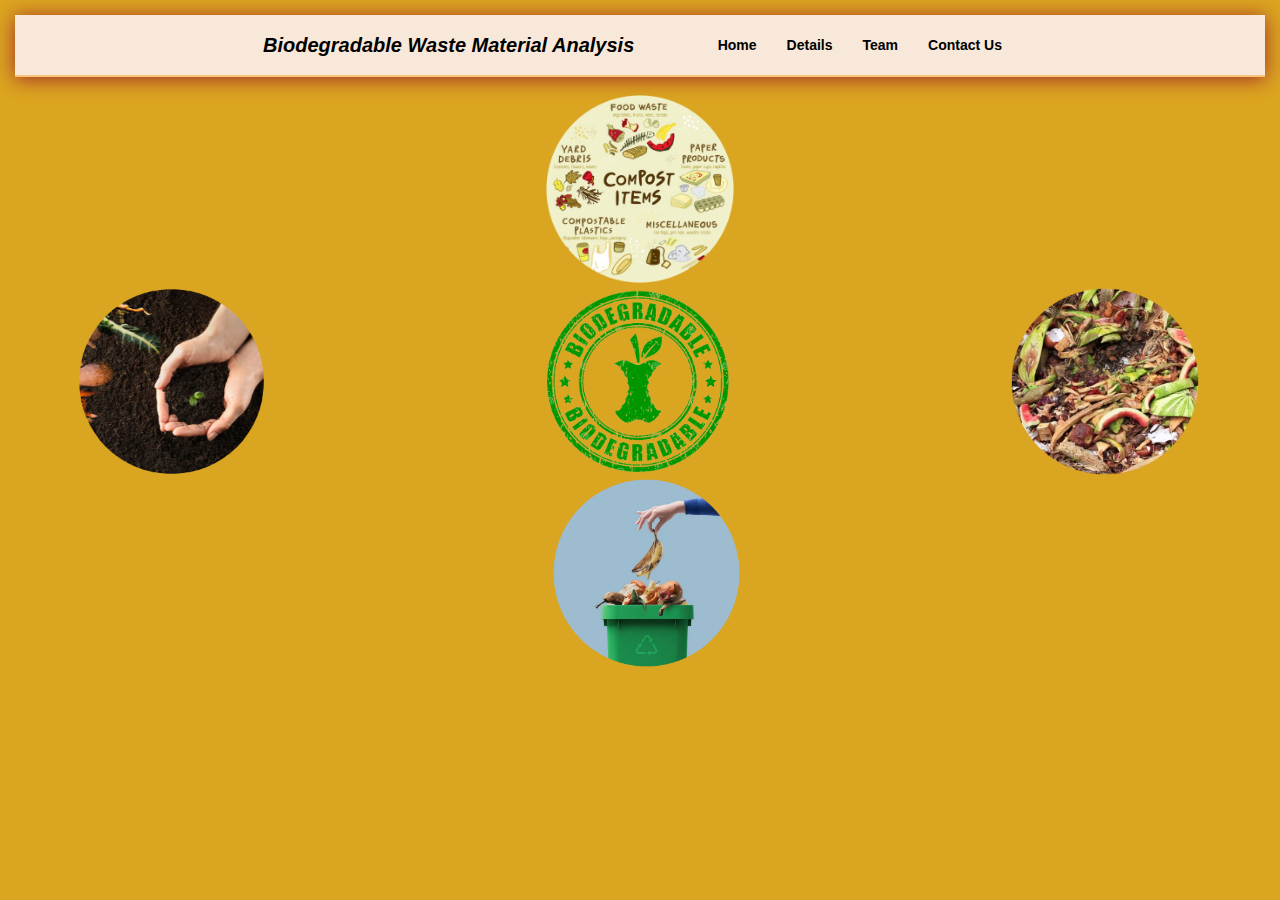
<file: index.html>
<!DOCTYPE html>
<html lang="en">
<head>
    <link rel="stylesheet" href="chestyles.css">
    <meta charset="UTF-8">
    <meta name="viewport" content="width=device-width, initial-scale=1.0">
    <title>Biodegradable Waste Analysis</title>
</head>
<body>
    <header>
        <div class="header">
            <div class="headerbar">
                <div class="account">
                    <ul>
                        <a href="">
                            <li>
                                <i class="fa-solid fa-house-chimney"></i>
                            </li>
                        </a>
                        <a href="">
                            <li>
                                <i class="fa-solid fa-magnifying-glass searchicon" id=:searchicon1></i>
                            </li>
                        </a>
                        <div class="search" id="searchinput1">
                            <input type="search">
                            <i class="fa-solid fa-user"></i>
                        </div>
                        <a href="">
                            <li>
                                <i class="fa-solid fa-user" id="user-mb"></i>
                            </li>
                        </a>
                    </ul>
                </div>
            </div>
            <div class="bio">
                <ul>
                    <li>Biodegradable Waste Material Analysis</li>
                </ul>
            </div>
            <div class="nav">
                <ul>
                    <a href="index.html">
                        <li>Home</li>
                    </a>
                    <a href="details.html">
                        <li>Details</li>
                    </a>
                    <a href="team.html">
                        <li>Team</li>
                    </a>
                    <a href="contacts.html">
                        <li>Contact Us</li>
                    </a>
                </ul>
            </div>
            <div class="account">
                <ul>
                    <a href="#">
                        <li>
                            <i class="fa-solid fa-house-chimney"></i>
                        </li>
                    </a>
                    <a href="#">
                        <li>
                            <i class="fa-solid fa-magnifying-glass searchicon" id="searchicon2"></i>
                        </li>
                    </a>
                    <div class="search" id="searchinput2">
                        <input type="search">
                        <i class="fa-solid fa-magnifying-glass srchicon"></i>
                    </div>
                    <a href="#">
                        <li>
                            <i class="fa-solid fa-user" id="user-lap"></i>
                        </li>
                    </a>
                </ul>
            </div>
        </div>
    </header><br>
    <img src="./875e684db061b35b0d43b4c4eeb40a2a bgrem.png" alt="" heigth="15%" width="15%" style="padding-left: 42.5%;"><br>
    <img src="./istockphoto-1312083152-612x612 bgrem.png" alt="" height="15%" width="15%" style="padding-left: 5%;">
    <img src="./logo bgrem.png" alt="" height="15%" width="15%" style="padding-left: 22%;">
    <img src="./organic-waste-bioplastics bgrem.png" alt="" height="15%" width="15%" style="padding-left: 22%;"><br>
    <img src="./woman-putting-organic-biodegradable-waste-600nw-2136470205 bgrem.png" alt="" height="15%" width="15%" style="padding-left: 43%;">
</body>
</html>
</file>
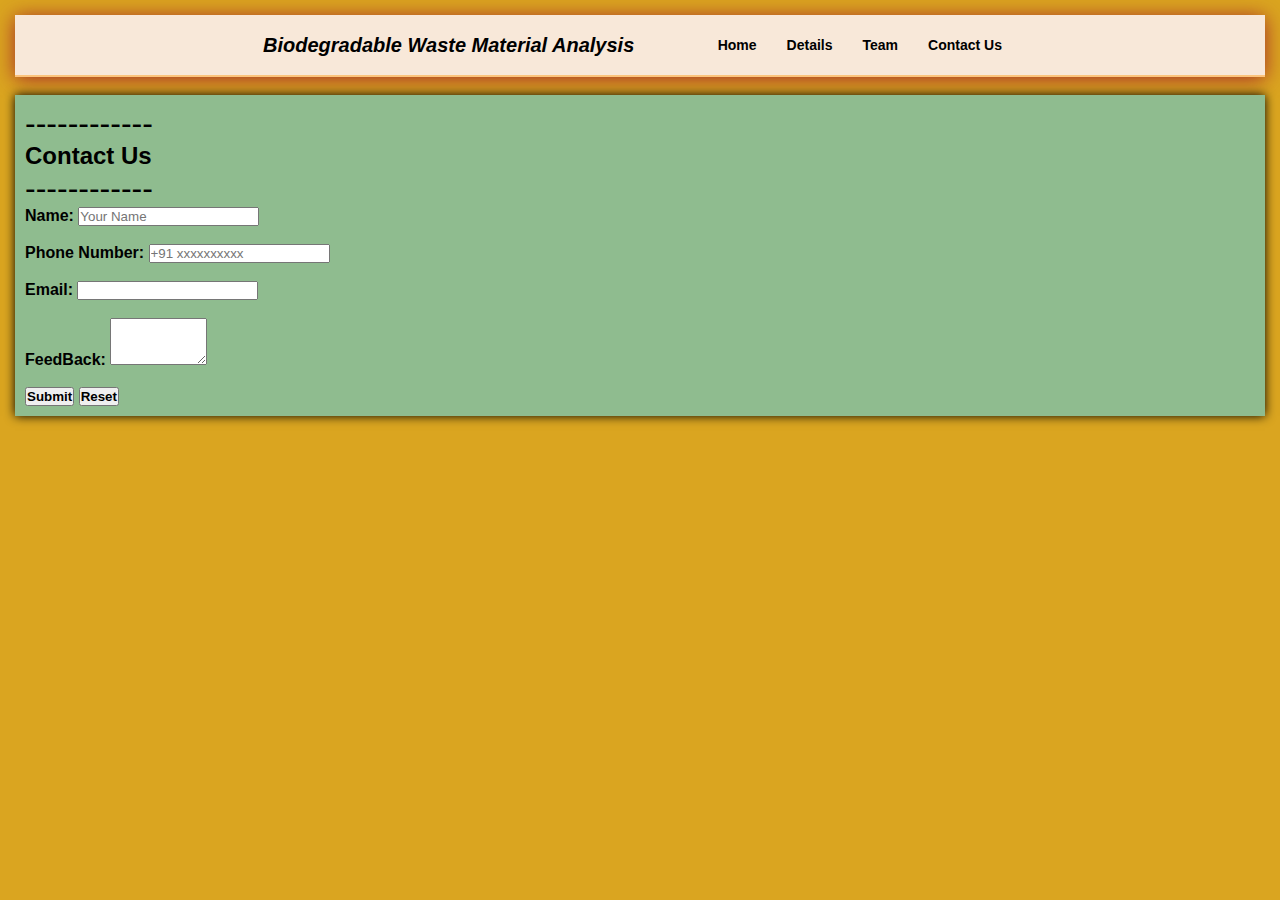
<file: contacts.html>
<!DOCTYPE html>
<html lang="en">
<head>
    <link rel="stylesheet" href="chestyles.css">
    <meta charset="UTF-8">
    <meta name="viewport" content="width=device-width, initial-scale=1.0">
    <title>Biodegradable Waste Analysis</title>
</head>
<body>
    <header>
        <div class="header">
            <div class="headerbar">
                <div class="account">
                    <ul>
                        <a href="">
                            <li>
                                <i class="fa-solid fa-house-chimney"></i>
                            </li>
                        </a>
                        <a href="">
                            <li>
                                <i class="fa-solid fa-magnifying-glass searchicon" id=:searchicon1></i>
                            </li>
                        </a>
                        <div class="search" id="searchinput1">
                            <input type="search">
                            <i class="fa-solid fa-user"></i>
                        </div>
                        <a href="">
                            <li>
                                <i class="fa-solid fa-user" id="user-mb"></i>
                            </li>
                        </a>
                    </ul>
                </div>
            </div>
            <div class="bio">
                <ul>
                    <li>Biodegradable Waste Material Analysis</li>
                </ul>
            </div>
            <div class="nav">
                <ul>
                    <a href="index.html">
                        <li>Home</li>
                    </a>
                    <a href="details.html">
                        <li>Details</li>
                    </a>
                    <a href="team.html">
                        <li>Team</li>
                    </a>
                    <a href="contacts.html">
                        <li>Contact Us</li>
                    </a>
                </ul>
            </div>
            <div class="account">
                <ul>
                    <a href="#">
                        <li>
                            <i class="fa-solid fa-house-chimney"></i>
                        </li>
                    </a>
                    <a href="#">
                        <li>
                            <i class="fa-solid fa-magnifying-glass searchicon" id="searchicon2"></i>
                        </li>
                    </a>
                    <div class="search" id="searchinput2">
                        <input type="search">
                        <i class="fa-solid fa-magnifying-glass srchicon"></i>
                    </div>
                    <a href="#">
                        <li>
                            <i class="fa-solid fa-user" id="user-lap"></i>
                        </li>
                    </a>
                </ul>
            </div>
        </div>
    </header><br>
    <div class="container2">
        <div class="heading">
        <p>------------</p>
        </div>
        <h2>Contact Us</h2>
        <div class="heading">
        <p>------------</p>
        </div>
        <form>
            <label><b>Name: </b></label>
            <input type="text" placeholder="Your Name"><br><br>
            <label><b>Phone Number: </b></label>
            <input type="digit" placeholder="+91 xxxxxxxxxx"><br><br>
            <label><b>Email: </b></label>
            <input type="email"><br><br>
            <label for="feedback"><b>FeedBack: </b></label>
            <textarea id="feedback" name="feedback" rows="3" cols="10"></textarea><br><br>
            <button type="submit"><b>Submit</b></button>
            <button type="reset"><b>Reset</b></button>
        </form>
    </div>
</body>
</html>
</file>
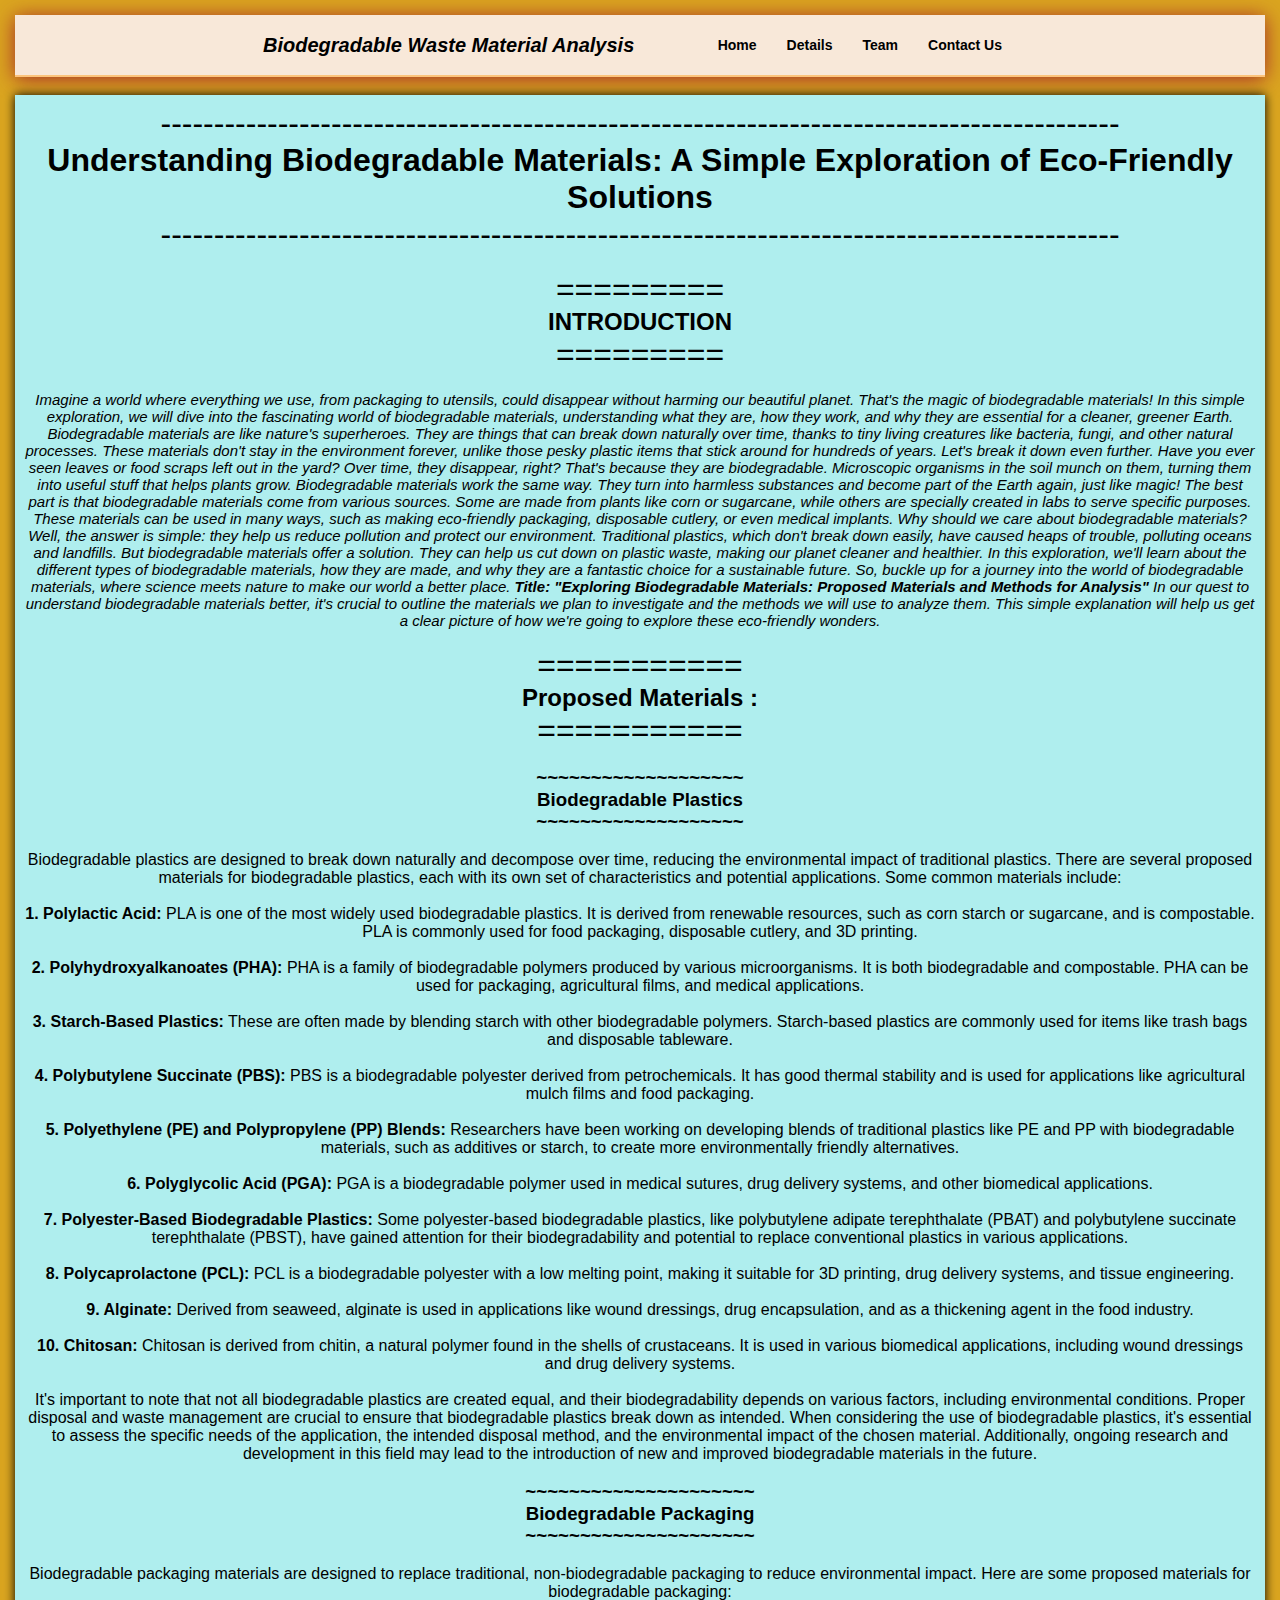
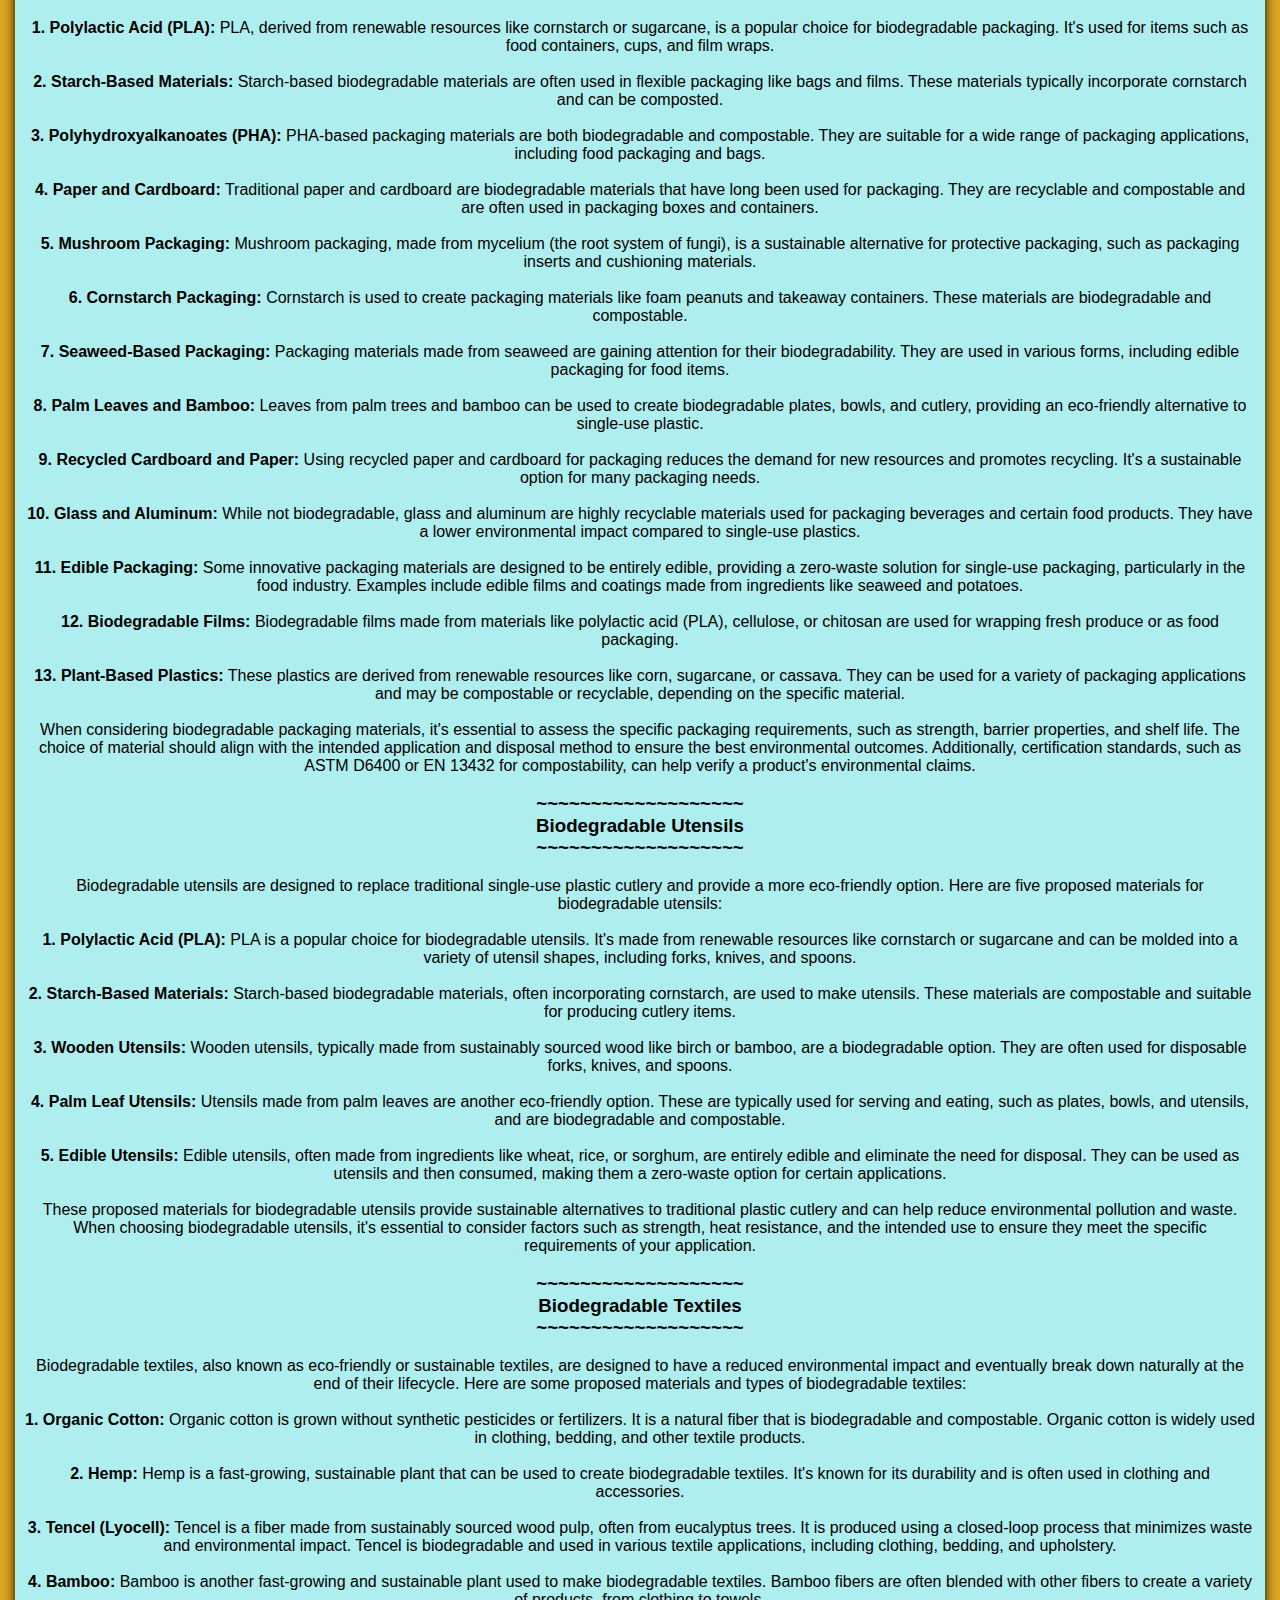
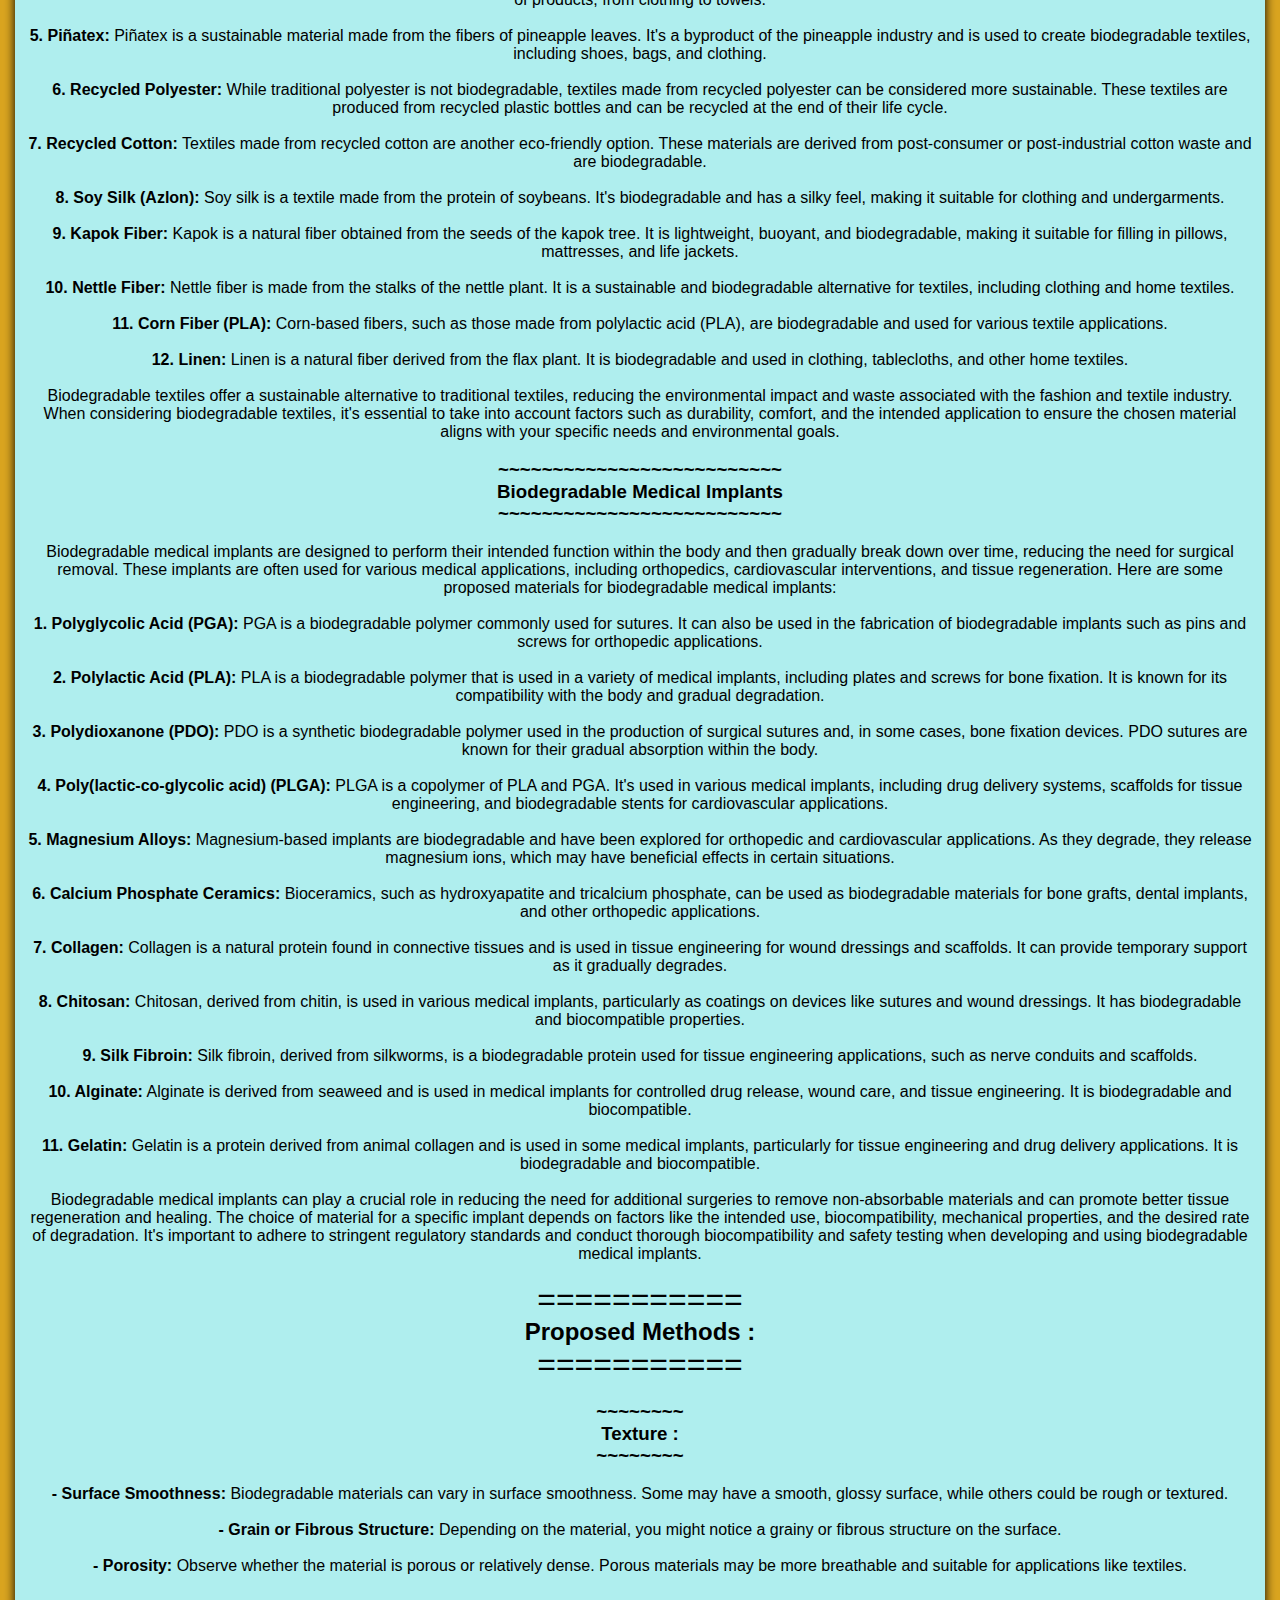
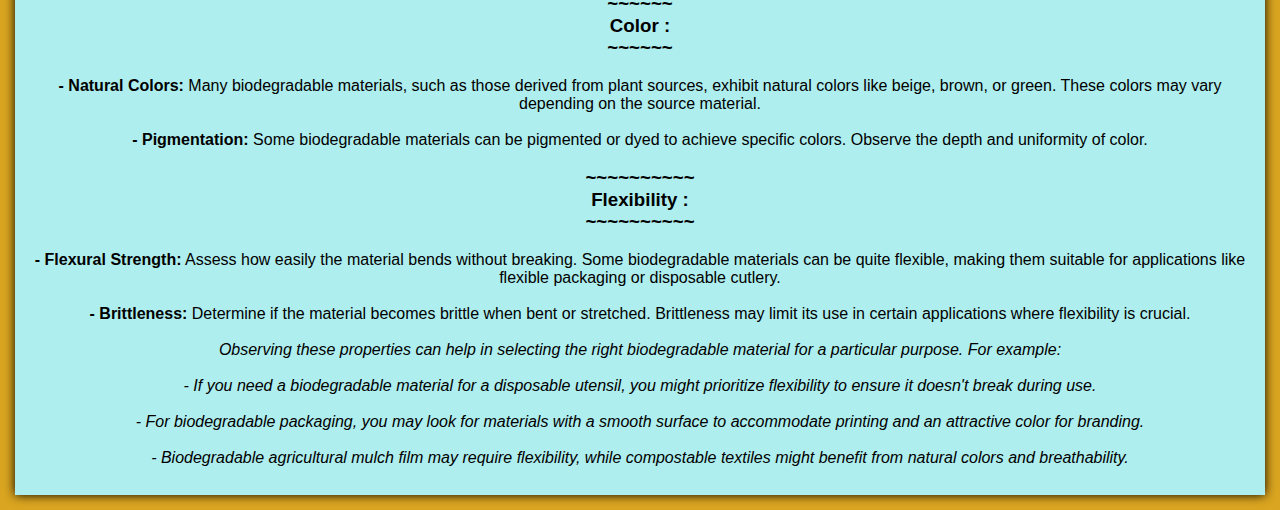
<file: details.html>
<!DOCTYPE html>
<html lang="en">
<head>
    <link rel="stylesheet" href="chestyles.css">
    <meta charset="UTF-8">
    <meta name="viewport" content="width=device-width, initial-scale=1.0">
    <title>Biodegradable Waste Analysis</title>
</head>
<body>
    <header>
        <div class="header">
            <div class="headerbar">
                <div class="account">
                    <ul>
                        <a href="">
                            <li>
                                <i class="fa-solid fa-house-chimney"></i>
                            </li>
                        </a>
                        <a href="">
                            <li>
                                <i class="fa-solid fa-magnifying-glass searchicon" id=:searchicon1></i>
                            </li>
                        </a>
                        <div class="search" id="searchinput1">
                            <input type="search">
                            <i class="fa-solid fa-user"></i>
                        </div>
                        <a href="">
                            <li>
                                <i class="fa-solid fa-user" id="user-mb"></i>
                            </li>
                        </a>
                    </ul>
                </div>
            </div>
            <div class="bio">
                <ul>
                    <li>Biodegradable Waste Material Analysis</li>
                </ul>
            </div>
            <div class="nav">
                <ul>
                    <a href="index.html">
                        <li>Home</li>
                    </a>
                    <a href="details.html">
                        <li>Details</li>
                    </a>
                    <a href="team.html">
                        <li>Team</li>
                    </a>
                    <a href="contacts.html">
                        <li>Contact Us</li>
                    </a>
                </ul>
            </div>
            <div class="account">
                <ul>
                    <a href="#">
                        <li>
                            <i class="fa-solid fa-house-chimney"></i>
                        </li>
                    </a>
                    <a href="#">
                        <li>
                            <i class="fa-solid fa-magnifying-glass searchicon" id="searchicon2"></i>
                        </li>
                    </a>
                    <div class="search" id="searchinput2">
                        <input type="search">
                        <i class="fa-solid fa-magnifying-glass srchicon"></i>
                    </div>
                    <a href="#">
                        <li>
                            <i class="fa-solid fa-user" id="user-lap"></i>
                        </li>
                    </a>
                </ul>
            </div>
        </div>
    </header><br>
    <div class="container">
        <div class="heading">
        <p>------------------------------------------------------------------------------------------</p>
        </div>
        <h1>Understanding Biodegradable Materials: A Simple Exploration of Eco-Friendly Solutions</h1>
        <div class="heading">
        <p>------------------------------------------------------------------------------------------</p>
        </div><br>
        <div class="heading">
        <p>=========</p>
        </div>
        <h2><u>INTRODUCTION</u></h2>
        <div class="heading">
        <p>=========</p>
        </div><br>
        <div class="intro">
        <p>
            Imagine a world where everything we use, from packaging to utensils, could disappear without harming our beautiful planet. That's the magic of biodegradable materials! In this simple exploration, we will dive into the fascinating world of biodegradable materials, understanding what they are, how they work, and why they are essential for a cleaner, greener Earth.
Biodegradable materials are like nature's superheroes. They are things that can break down naturally over time, thanks to tiny living creatures like bacteria, fungi, and other natural processes. These materials don't stay in the environment forever, unlike those pesky plastic items that stick around for hundreds of years.
Let's break it down even further. Have you ever seen leaves or food scraps left out in the yard? Over time, they disappear, right? That's because they are biodegradable. Microscopic organisms in the soil munch on them, turning them into useful stuff that helps plants grow. Biodegradable materials work the same way. They turn into harmless substances and become part of the Earth again, just like magic!
The best part is that biodegradable materials come from various sources. Some are made from plants like corn or sugarcane, while others are specially created in labs to serve specific purposes. These materials can be used in many ways, such as making eco-friendly packaging, disposable cutlery, or even medical implants.
Why should we care about biodegradable materials? Well, the answer is simple: they help us reduce pollution and protect our environment. Traditional plastics, which don't break down easily, have caused heaps of trouble, polluting oceans and landfills. But biodegradable materials offer a solution. They can help us cut down on plastic waste, making our planet cleaner and healthier.
In this exploration, we'll learn about the different types of biodegradable materials, how they are made, and why they are a fantastic choice for a sustainable future. So, buckle up for a journey into the world of biodegradable materials, where science meets nature to make our world a better place.
<b>Title: "Exploring Biodegradable Materials: Proposed Materials and Methods for Analysis"</b>
In our quest to understand biodegradable materials better, it's crucial to outline the materials we plan to investigate and the methods we will use to analyze them. This simple explanation will help us get a clear picture of how we're going to explore these eco-friendly wonders.
        </p>
        </div><br>
        <div class="heading">
        <p>===========</p>
        </div>
        <h2><u>Proposed Materials :</u></h2>
        <div class="heading">
        <p>===========</p>
        </div><br>
        <h3>~~~~~~~~~~~~~~~~~~~</h3>
        <h3>Biodegradable Plastics</h3>
        <h3>~~~~~~~~~~~~~~~~~~~</h3><br>
        <p>
            Biodegradable plastics are designed to break down naturally and decompose over time, reducing the environmental impact of traditional plastics. There are several proposed materials for biodegradable plastics, each with its own set of characteristics and potential applications. Some common materials include:
        </p><br>
        <p>
            <b>1. Polylactic Acid:</b> PLA is one of the most widely used biodegradable plastics. It is derived from renewable resources, such as corn starch or sugarcane, and is compostable. PLA is commonly used for food packaging, disposable cutlery, and 3D printing.
        </p><br>
        <p>
            <b>2. Polyhydroxyalkanoates (PHA):</b> PHA is a family of biodegradable polymers produced by various microorganisms. It is both biodegradable and compostable. PHA can be used for packaging, agricultural films, and medical applications.
        </p><br>
        <p>
            <b>3. Starch-Based Plastics:</b> These are often made by blending starch with other biodegradable polymers. Starch-based plastics are commonly used for items like trash bags and disposable tableware.
        </p><br>
        <p>
            <b>4. Polybutylene Succinate (PBS):</b> PBS is a biodegradable polyester derived from petrochemicals. It has good thermal stability and is used for applications like agricultural mulch films and food packaging.
        </p><br>
        <p>
            <b>5. Polyethylene (PE) and Polypropylene (PP) Blends:</b> Researchers have been working on developing blends of traditional plastics like PE and PP with biodegradable materials, such as additives or starch, to create more environmentally friendly alternatives.
        </p><br>
        <p>
            <b>6. Polyglycolic Acid (PGA):</b> PGA is a biodegradable polymer used in medical sutures, drug delivery systems, and other biomedical applications.
        </p><br>
        <p>
            <b>7. Polyester-Based Biodegradable Plastics: </b>Some polyester-based biodegradable plastics, like polybutylene adipate terephthalate (PBAT) and polybutylene succinate terephthalate (PBST), have gained attention for their biodegradability and potential to replace conventional plastics in various applications.
        </p><br>
        <p>
            <b>8. Polycaprolactone (PCL):</b> PCL is a biodegradable polyester with a low melting point, making it suitable for 3D printing, drug delivery systems, and tissue engineering.
        </p><br>
        <p>
            <b>9. Alginate:</b> Derived from seaweed, alginate is used in applications like wound dressings, drug encapsulation, and as a thickening agent in the food industry.
        </p><br>
        <p>
            <b>10. Chitosan:</b> Chitosan is derived from chitin, a natural polymer found in the shells of crustaceans. It is used in various biomedical applications, including wound dressings and drug delivery systems.
        </p><br>
        <p>
            It's important to note that not all biodegradable plastics are created equal, and their biodegradability depends on various factors, including environmental conditions. Proper disposal and waste management are crucial to ensure that biodegradable plastics break down as intended.
When considering the use of biodegradable plastics, it's essential to assess the specific needs of the application, the intended disposal method, and the environmental impact of the chosen material. Additionally, ongoing research and development in this field may lead to the introduction of new and improved biodegradable materials in the future.
        </p><br>
        <h3>~~~~~~~~~~~~~~~~~~~~~</h3>
        <h3>Biodegradable Packaging</h3>
        <h3>~~~~~~~~~~~~~~~~~~~~~</h3><br>
        <p>
            Biodegradable packaging materials are designed to replace traditional, non-biodegradable packaging to reduce environmental impact. Here are some proposed materials for biodegradable packaging:
        </p><br>
        <p>
            <b>1. Polylactic Acid (PLA):</b> PLA, derived from renewable resources like cornstarch or sugarcane, is a popular choice for biodegradable packaging. It's used for items such as food containers, cups, and film wraps.
        </p><br>
        <p>
            <b>2. Starch-Based Materials:</b> Starch-based biodegradable materials are often used in flexible packaging like bags and films. These materials typically incorporate cornstarch and can be composted.
        </p><br>
        <p>
            <b>3. Polyhydroxyalkanoates (PHA):</b> PHA-based packaging materials are both biodegradable and compostable. They are suitable for a wide range of packaging applications, including food packaging and bags.
        </p><br>
        <p>
            <b>4. Paper and Cardboard:</b> Traditional paper and cardboard are biodegradable materials that have long been used for packaging. They are recyclable and compostable and are often used in packaging boxes and containers.
        </p><br>
        <p>
            <b>5. Mushroom Packaging:</b> Mushroom packaging, made from mycelium (the root system of fungi), is a sustainable alternative for protective packaging, such as packaging inserts and cushioning materials.
        </p><br>
        <p>
            <b>6. Cornstarch Packaging:</b> Cornstarch is used to create packaging materials like foam peanuts and takeaway containers. These materials are biodegradable and compostable.
        </p><br>
        <p>
            <b>7. Seaweed-Based Packaging:</b> Packaging materials made from seaweed are gaining attention for their biodegradability. They are used in various forms, including edible packaging for food items.
        </p><br>
        <p>
            <b>8. Palm Leaves and Bamboo:</b> Leaves from palm trees and bamboo can be used to create biodegradable plates, bowls, and cutlery, providing an eco-friendly alternative to single-use plastic.
        </p><br>
        <p>
            <b>9. Recycled Cardboard and Paper:</b> Using recycled paper and cardboard for packaging reduces the demand for new resources and promotes recycling. It's a sustainable option for many packaging needs.
        </p><br>
        <p>
            <b>10. Glass and Aluminum:</b> While not biodegradable, glass and aluminum are highly recyclable materials used for packaging beverages and certain food products. They have a lower environmental impact compared to single-use plastics.
        </p><br>
        <p>
            <b>11. Edible Packaging:</b> Some innovative packaging materials are designed to be entirely edible, providing a zero-waste solution for single-use packaging, particularly in the food industry. Examples include edible films and coatings made from ingredients like seaweed and potatoes.
        </p><br>
        <p>
            <b>12. Biodegradable Films:</b> Biodegradable films made from materials like polylactic acid (PLA), cellulose, or chitosan are used for wrapping fresh produce or as food packaging.
        </p><br>
        <p>
            <b>13. Plant-Based Plastics:</b> These plastics are derived from renewable resources like corn, sugarcane, or cassava. They can be used for a variety of packaging applications and may be compostable or recyclable, depending on the specific material.
        </p><br>
        <p>
            When considering biodegradable packaging materials, it's essential to assess the specific packaging requirements, such as strength, barrier properties, and shelf life. The choice of material should align with the intended application and disposal method to ensure the best environmental outcomes. Additionally, certification standards, such as ASTM D6400 or EN 13432 for compostability, can help verify a product's environmental claims.
        </p><br>
        <h3>~~~~~~~~~~~~~~~~~~~</h3>
        <h3>Biodegradable Utensils</h3>
        <h3>~~~~~~~~~~~~~~~~~~~</h3><br>
        <p>
            Biodegradable utensils are designed to replace traditional single-use plastic cutlery and provide a more eco-friendly option. Here are five proposed materials for biodegradable utensils:
        </p><br>
        <p>
            <b>1. Polylactic Acid (PLA):</b> PLA is a popular choice for biodegradable utensils. It's made from renewable resources like cornstarch or sugarcane and can be molded into a variety of utensil shapes, including forks, knives, and spoons.
        </p><br>
        <p>
            <b>2. Starch-Based Materials:</b> Starch-based biodegradable materials, often incorporating cornstarch, are used to make utensils. These materials are compostable and suitable for producing cutlery items.
        </p><br>
        <p>
            <b>3. Wooden Utensils:</b> Wooden utensils, typically made from sustainably sourced wood like birch or bamboo, are a biodegradable option. They are often used for disposable forks, knives, and spoons.
        </p><br>
        <p>
            <b>4. Palm Leaf Utensils:</b> Utensils made from palm leaves are another eco-friendly option. These are typically used for serving and eating, such as plates, bowls, and utensils, and are biodegradable and compostable.
        </p><br>
        <p>
            <b>5. Edible Utensils:</b> Edible utensils, often made from ingredients like wheat, rice, or sorghum, are entirely edible and eliminate the need for disposal. They can be used as utensils and then consumed, making them a zero-waste option for certain applications.
        </p><br>
        <p>
            These proposed materials for biodegradable utensils provide sustainable alternatives to traditional plastic cutlery and can help reduce environmental pollution and waste. When choosing biodegradable utensils, it's essential to consider factors such as strength, heat resistance, and the intended use to ensure they meet the specific requirements of your application.
        </p><br>
        <h3>~~~~~~~~~~~~~~~~~~~</h3>
        <h3>Biodegradable Textiles</h3>
        <h3>~~~~~~~~~~~~~~~~~~~</h3><br>
        <p>
            Biodegradable textiles, also known as eco-friendly or sustainable textiles, are designed to have a reduced environmental impact and eventually break down naturally at the end of their lifecycle. Here are some proposed materials and types of biodegradable textiles:
        </p><br>
        <p>
            <b>1. Organic Cotton:</b> Organic cotton is grown without synthetic pesticides or fertilizers. It is a natural fiber that is biodegradable and compostable. Organic cotton is widely used in clothing, bedding, and other textile products.
        </p><br>
        <p>
            <b>2. Hemp:</b> Hemp is a fast-growing, sustainable plant that can be used to create biodegradable textiles. It's known for its durability and is often used in clothing and accessories.
        </p><br>
        <p>
            <b>3. Tencel (Lyocell):</b> Tencel is a fiber made from sustainably sourced wood pulp, often from eucalyptus trees. It is produced using a closed-loop process that minimizes waste and environmental impact. Tencel is biodegradable and used in various textile applications, including clothing, bedding, and upholstery.
        </p><br>
        <p>
            <b>4. Bamboo:</b> Bamboo is another fast-growing and sustainable plant used to make biodegradable textiles. Bamboo fibers are often blended with other fibers to create a variety of products, from clothing to towels.
        </p><br>
        <p>
            <b>5. Piñatex:</b> Piñatex is a sustainable material made from the fibers of pineapple leaves. It's a byproduct of the pineapple industry and is used to create biodegradable textiles, including shoes, bags, and clothing.
        </p><br>
        <p>
            <b>6. Recycled Polyester:</b> While traditional polyester is not biodegradable, textiles made from recycled polyester can be considered more sustainable. These textiles are produced from recycled plastic bottles and can be recycled at the end of their life cycle.
        </p><br>
        <p>
            <b>7. Recycled Cotton:</b> Textiles made from recycled cotton are another eco-friendly option. These materials are derived from post-consumer or post-industrial cotton waste and are biodegradable.
        </p><br>
        <p>
            <b>8. Soy Silk (Azlon):</b> Soy silk is a textile made from the protein of soybeans. It's biodegradable and has a silky feel, making it suitable for clothing and undergarments.
        </p><br>
        <p>
            <b>9. Kapok Fiber:</b> Kapok is a natural fiber obtained from the seeds of the kapok tree. It is lightweight, buoyant, and biodegradable, making it suitable for filling in pillows, mattresses, and life jackets.
        </p><br>
        <p>
            <b>10. Nettle Fiber:</b> Nettle fiber is made from the stalks of the nettle plant. It is a sustainable and biodegradable alternative for textiles, including clothing and home textiles.
        </p><br>
        <p>
            <b>11. Corn Fiber (PLA):</b> Corn-based fibers, such as those made from polylactic acid (PLA), are biodegradable and used for various textile applications.
        </p><br>
        <p>
            <b>12. Linen:</b> Linen is a natural fiber derived from the flax plant. It is biodegradable and used in clothing, tablecloths, and other home textiles.
        </p><br>
        <p>
            Biodegradable textiles offer a sustainable alternative to traditional textiles, reducing the environmental impact and waste associated with the fashion and textile industry. When considering biodegradable textiles, it's essential to take into account factors such as durability, comfort, and the intended application to ensure the chosen material aligns with your specific needs and environmental goals.
        </p><br>
        <h3>~~~~~~~~~~~~~~~~~~~~~~~~~~</h3>
        <h3>Biodegradable Medical Implants</h3>
        <h3>~~~~~~~~~~~~~~~~~~~~~~~~~~</h3><br>
        <p>
            Biodegradable medical implants are designed to perform their intended function within the body and then gradually break down over time, reducing the need for surgical removal. These implants are often used for various medical applications, including orthopedics, cardiovascular interventions, and tissue regeneration. Here are some proposed materials for biodegradable medical implants:
        </p><br>
        <p>
            <b>1. Polyglycolic Acid (PGA):</b> PGA is a biodegradable polymer commonly used for sutures. It can also be used in the fabrication of biodegradable implants such as pins and screws for orthopedic applications.
        </p><br>
        <p>
            <b>2. Polylactic Acid (PLA):</b> PLA is a biodegradable polymer that is used in a variety of medical implants, including plates and screws for bone fixation. It is known for its compatibility with the body and gradual degradation.
        </p><br>
        <p>
            <b>3. Polydioxanone (PDO):</b> PDO is a synthetic biodegradable polymer used in the production of surgical sutures and, in some cases, bone fixation devices. PDO sutures are known for their gradual absorption within the body.
        </p><br>
        <p>
            <b>4. Poly(lactic-co-glycolic acid) (PLGA):</b> PLGA is a copolymer of PLA and PGA. It's used in various medical implants, including drug delivery systems, scaffolds for tissue engineering, and biodegradable stents for cardiovascular applications.
        </p><br>
        <p>
            <b>5. Magnesium Alloys:</b> Magnesium-based implants are biodegradable and have been explored for orthopedic and cardiovascular applications. As they degrade, they release magnesium ions, which may have beneficial effects in certain situations.
        </p><br>
        <p>
            <b>6. Calcium Phosphate Ceramics:</b> Bioceramics, such as hydroxyapatite and tricalcium phosphate, can be used as biodegradable materials for bone grafts, dental implants, and other orthopedic applications.
        </p><br>
        <p>
            <b>7. Collagen:</b> Collagen is a natural protein found in connective tissues and is used in tissue engineering for wound dressings and scaffolds. It can provide temporary support as it gradually degrades.
        </p><br>
        <p>
            <b>8. Chitosan:</b> Chitosan, derived from chitin, is used in various medical implants, particularly as coatings on devices like sutures and wound dressings. It has biodegradable and biocompatible properties.
        </p><br>
        <p>
            <b>9. Silk Fibroin:</b> Silk fibroin, derived from silkworms, is a biodegradable protein used for tissue engineering applications, such as nerve conduits and scaffolds.
        </p><br>
        <p>
            <b>10. Alginate:</b> Alginate is derived from seaweed and is used in medical implants for controlled drug release, wound care, and tissue engineering. It is biodegradable and biocompatible.
        </p><br>
        <p>
            <b>11. Gelatin:</b> Gelatin is a protein derived from animal collagen and is used in some medical implants, particularly for tissue engineering and drug delivery applications. It is biodegradable and biocompatible.
        </p><br>
        <p>
            Biodegradable medical implants can play a crucial role in reducing the need for additional surgeries to remove non-absorbable materials and can promote better tissue regeneration and healing. The choice of material for a specific implant depends on factors like the intended use, biocompatibility, mechanical properties, and the desired rate of degradation. It's important to adhere to stringent regulatory standards and conduct thorough biocompatibility and safety testing when developing and using biodegradable medical implants.
        </p><br>
        <div class="heading">
            <p>===========</p>
        </div>
        <h2><u>Proposed Methods :</u></h2>
        <div class="heading">
            <p>===========</p>
        </div><br>
        <h3>~~~~~~~~</h3>
        <h3>Texture :</h3>
        <h3>~~~~~~~~</h3><br>
        <p>
            <b>- Surface Smoothness:</b> Biodegradable materials can vary in surface smoothness. Some may have a smooth, glossy surface, while others could be rough or textured.
        </p><br>
        <p>
            <b>- Grain or Fibrous Structure:</b> Depending on the material, you might notice a grainy or fibrous structure on the surface.
        </p><br>
        <p>
            <b>- Porosity:</b> Observe whether the material is porous or relatively dense. Porous materials may be more breathable and suitable for applications like textiles.
        </p><br>
        <h3>~~~~~~</h3>
        <h3>Color :</h3>
        <h3>~~~~~~</h3><br>
        <p>
            <b>- Natural Colors:</b> Many biodegradable materials, such as those derived from plant sources, exhibit natural colors like beige, brown, or green. These colors may vary depending on the source material.
        </p><br>
        <p>
            <b>- Pigmentation:</b> Some biodegradable materials can be pigmented or dyed to achieve specific colors. Observe the depth and uniformity of color.
        </p><br>
        <h3>~~~~~~~~~~</h3>
        <h3>Flexibility :</h3>
        <h3>~~~~~~~~~~</h3><br>
        <p>
            <b>- Flexural Strength:</b> Assess how easily the material bends without breaking. Some biodegradable materials can be quite flexible, making them suitable for applications like flexible packaging or disposable cutlery.
        </p><br>
        <p>
            <b>- Brittleness:</b> Determine if the material becomes brittle when bent or stretched. Brittleness may limit its use in certain applications where flexibility is crucial.
        </p><br>
        <p>
            <i>Observing these properties can help in selecting the right biodegradable material for a particular purpose. For example:</i>
        </p><br>
        <p>
            <i>- If you need a biodegradable material for a disposable utensil, you might prioritize flexibility to ensure it doesn't break during use.</i>
        </p><br>
        <p>
            <i>- For biodegradable packaging, you may look for materials with a smooth surface to accommodate printing and an attractive color for branding.</i>
        </p><br>
        <p>
            <i>- Biodegradable agricultural mulch film may require flexibility, while compostable textiles might benefit from natural colors and breathability.</i>
        </p><br>
    </div>
</body>
</html>
</file>
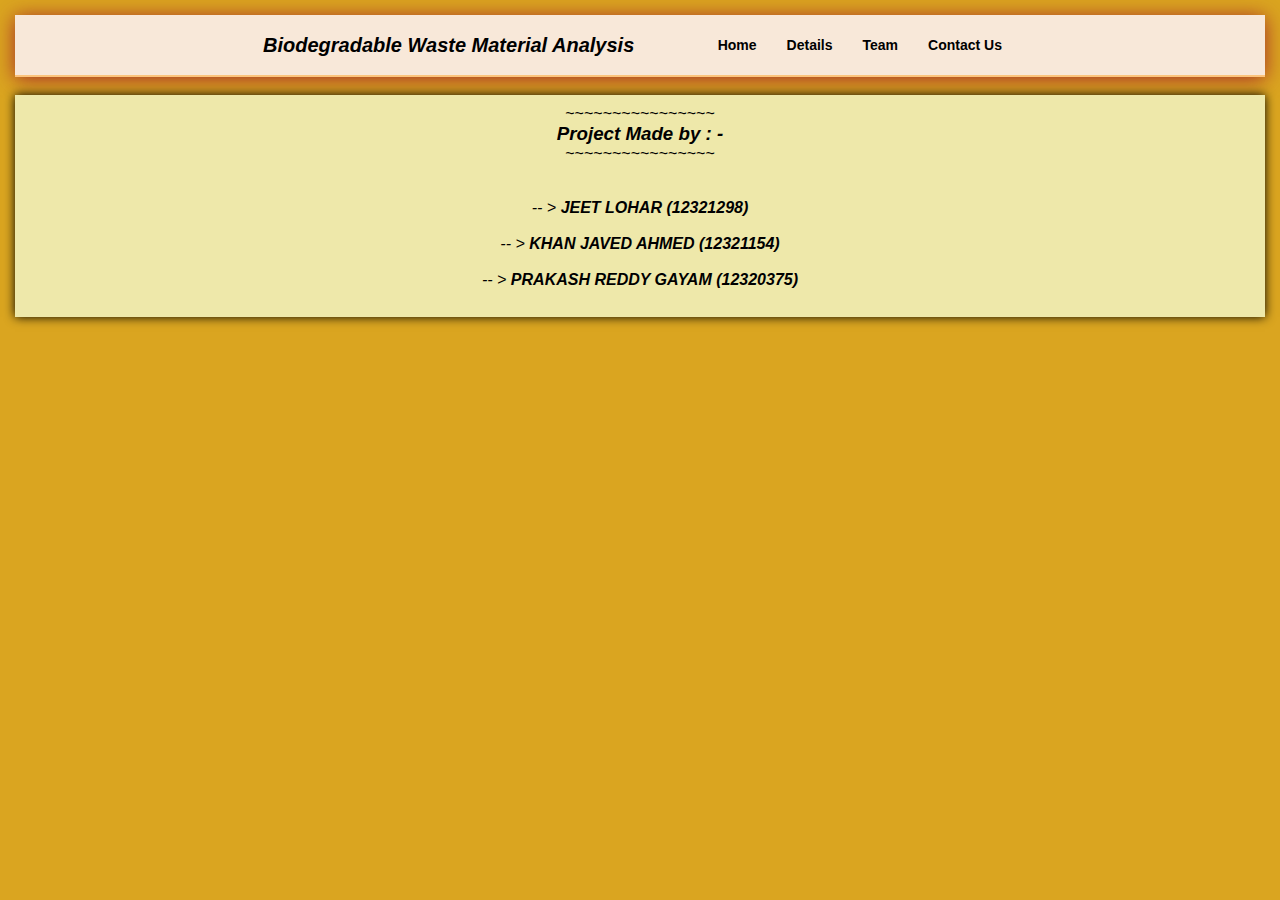
<file: team.html>
<!DOCTYPE html>
<html lang="en">
<head>
    <link rel="stylesheet" href="chestyles.css">
    <meta charset="UTF-8">
    <meta name="viewport" content="width=device-width, initial-scale=1.0">
    <title>Biodegradable Waste Analysis</title>
</head>
<body>
    <header>
        <div class="header">
            <div class="headerbar">
                <div class="account">
                    <ul>
                        <a href="">
                            <li>
                                <i class="fa-solid fa-house-chimney"></i>
                            </li>
                        </a>
                        <a href="">
                            <li>
                                <i class="fa-solid fa-magnifying-glass searchicon" id=:searchicon1></i>
                            </li>
                        </a>
                        <div class="search" id="searchinput1">
                            <input type="search">
                            <i class="fa-solid fa-user"></i>
                        </div>
                        <a href="">
                            <li>
                                <i class="fa-solid fa-user" id="user-mb"></i>
                            </li>
                        </a>
                    </ul>
                </div>
            </div>
            <div class="bio">
                <ul>
                    <li>Biodegradable Waste Material Analysis</li>
                </ul>
            </div>
            <div class="nav">
                <ul>
                    <a href="index.html">
                        <li>Home</li>
                    </a>
                    <a href="details.html">
                        <li>Details</li>
                    </a>
                    <a href="team.html">
                        <li>Team</li>
                    </a>
                    <a href="contacts.html">
                        <li>Contact Us</li>
                    </a>
                </ul>
            </div>
            <div class="account">
                <ul>
                    <a href="#">
                        <li>
                            <i class="fa-solid fa-house-chimney"></i>
                        </li>
                    </a>
                    <a href="#">
                        <li>
                            <i class="fa-solid fa-magnifying-glass searchicon" id="searchicon2"></i>
                        </li>
                    </a>
                    <div class="search" id="searchinput2">
                        <input type="search">
                        <i class="fa-solid fa-magnifying-glass srchicon"></i>
                    </div>
                    <a href="#">
                        <li>
                            <i class="fa-solid fa-user" id="user-lap"></i>
                        </li>
                    </a>

                </ul>
            </div>
        </div>
    </header><br>
    <div class="container1">
        <p>~~~~~~~~~~~~~~~~</p>
        <h3><b><i>Project Made by : -</i></b></h3>
        <p>~~~~~~~~~~~~~~~~</p><br><br>
        <p><i>-- > <b>JEET LOHAR  (12321298)</b></i></p><br>
        <p><i>-- > <b>KHAN JAVED AHMED  (12321154)</b></i></p><br>
        <p><i>-- > <b>PRAKASH REDDY GAYAM  (12320375)</b></i></p><br>
    </div>
</body>
</html>
</file>
<file: chestyles.css>
* {
    margin: 0;
    padding: 0;
    box-sizing: 0;
    list-style: none;
    text-decoration: none;
    color: black;
    font-family: Verdana, Geneva, Tahoma, sans-serif;
}

body{
    padding: 15px;
    background-color:goldenrod;
}

.logo img{
    width: 150px;
}

.bar{
    display: none;
}

.header{
    display: flex;
    justify-content: space-between;
    align-items: center;
    height: 60px;
    padding: 0 7vw;
    background-color: rgb(248,232,217);
    border-bottom: 2px solid rgb(252,196,124);
    box-shadow: 0 2px 20px brown;
}
.header ul{
    display: flex;
    align-items: center;
}

.nav ul li{
    padding: 0 15px;
    font-size: 14px;
    font-weight: bold;
}

.nav ul li:hover{
    color:rgb(253,57,8);
}

.account{
    flex:0.1
}
.account ul{
    display: flex;
    justify-content: end;
}

.account ul li{
    padding: 0 15px;
    font-size: 18px;
}

.bar i:hover{
    color: rgb(253,57,8);
}

.search{
    display: none;
    width: 200px;
    justify-content: center;
}

.search input{
    width: 100px;
    outline: none;
    border: none;
    padding: 5px;
}

.srchicon{
    background-color: rgb(255,210,210);
    display: block;
    padding: 4px 5px;
    cursor: pointer;
}

@media only screen and (max-width: 760px){
    .header .nav,.header .account{
        display: none;
    }
    .search{
        width: 60vw;
    }
    .bar{
        display: black;
        cursor: pointer;
    }
    .headerbar{
        overflow: hidden;
        display: flex;
        flex-direction: column;
        position: fixed;
        top: 0;
        width: 100%;
        bottom: 0;
        right: 0;
        background-color: rgb(252,231,216);
    }

    .headerbar.account{
        display: block;
        font-size: 18px;
    }
}

.bio{
    font-size: 20px;
    font-style: italic;
    font-family: Arial, Helvetica, sans-serif;
    font-weight: bold;
}

.container{
    background-color:paleturquoise;
    color:white;
    padding: 10px;
    text-align: center;
    box-shadow: 0 0px 10px rgb(0, 0, 0);
}
.container1{
    background-color: palegoldenrod;
    color: white;
    padding: 10px;
    text-align: center;
    box-shadow: 0 0px 10px black;
}
.container2{
    background-color:darkseagreen;
    color:white;
    padding: 10px;
    box-shadow: 0 0px 10px black;
}
h1,h2,h3,h4,h5{
    font-weight: bold;
    font-family:'Trebuchet MS', 'Lucida Sans Unicode', 'Lucida Grande', 'Lucida Sans', Arial, sans-serif;   

}
.image img{
    width:100%;
    background-color:orange;
}
.heading{
    font-size: xx-large;
}
.intro{
    font-size: 15px;
    font-style: italic;
}
</file>
